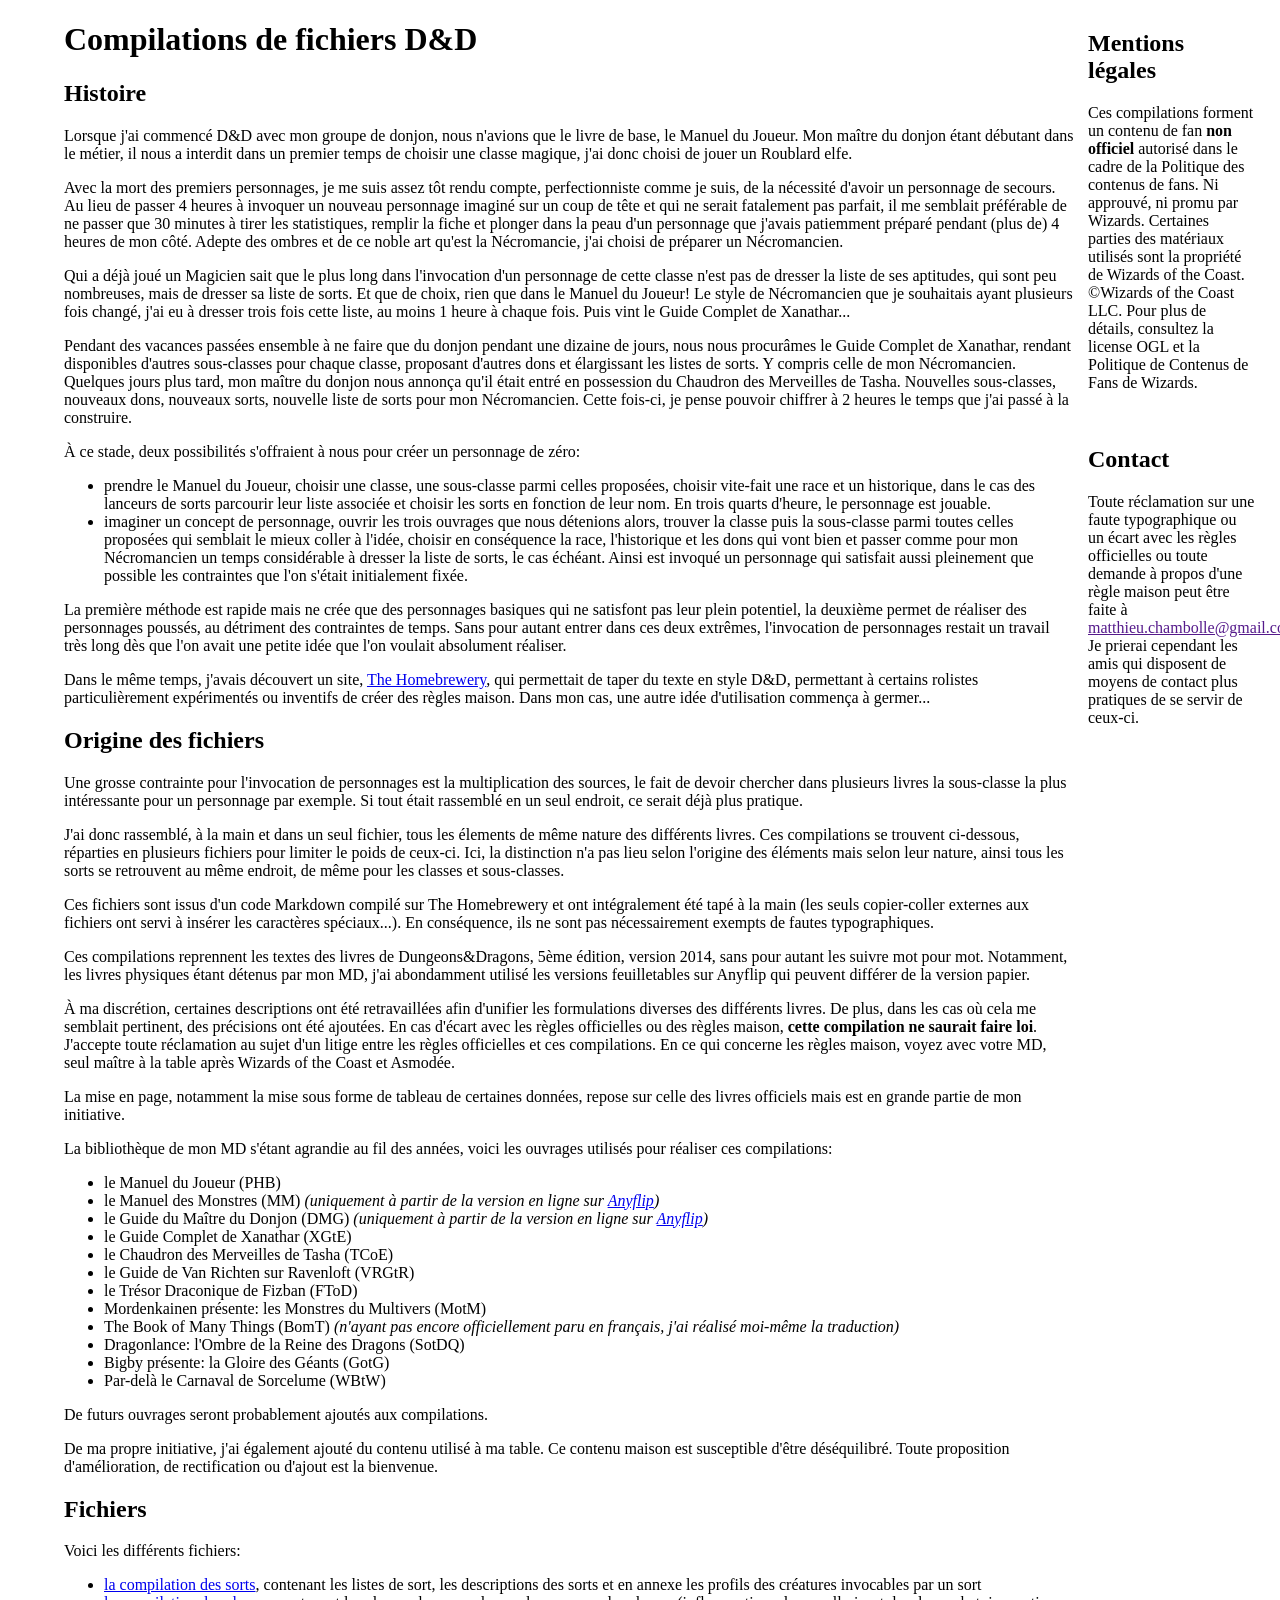
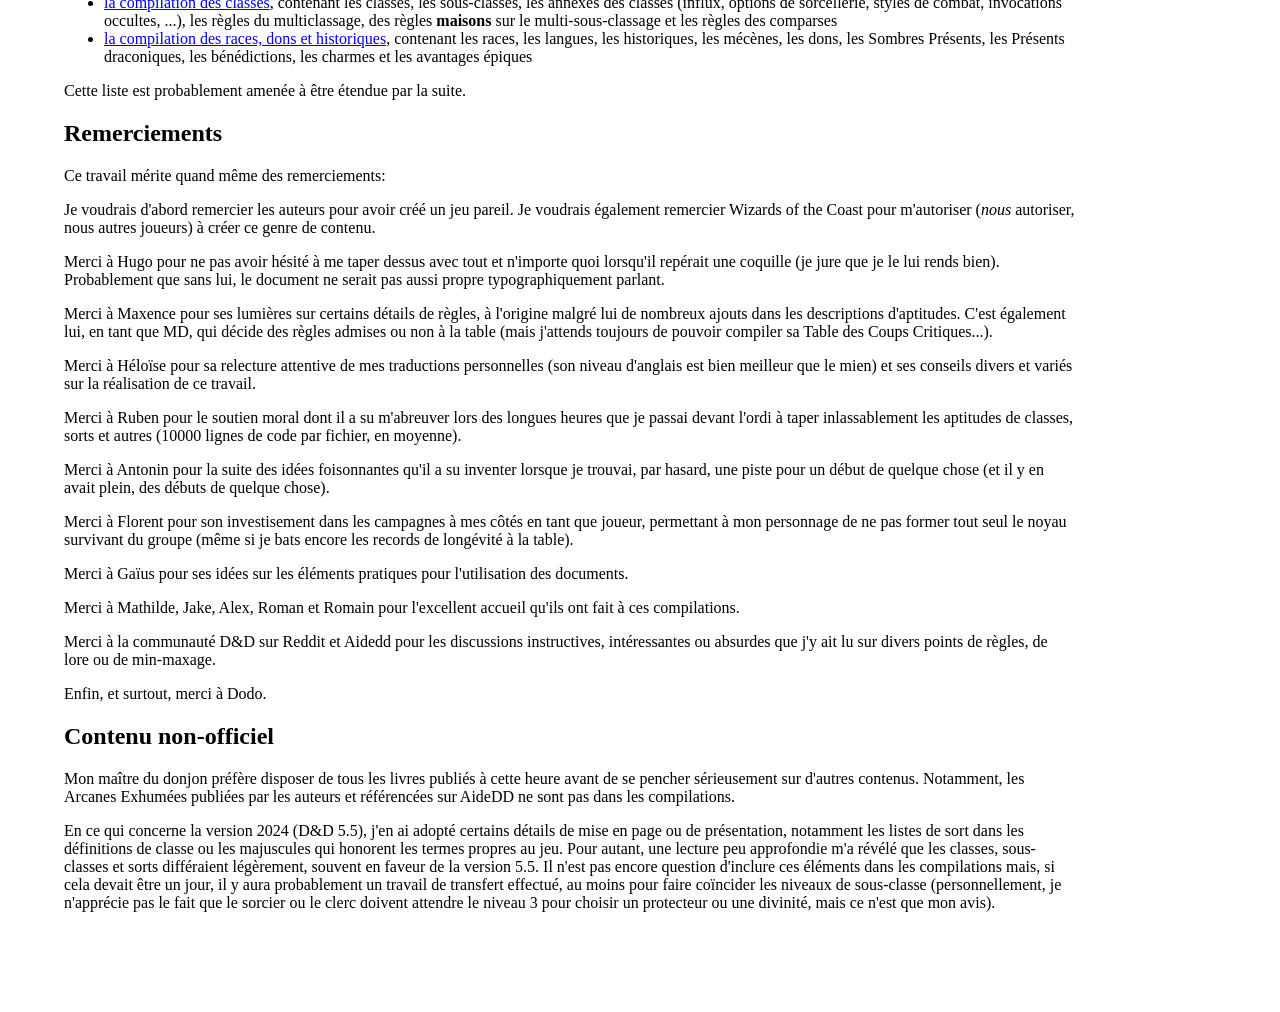
<file: index.html>
<!DOCTYPE html>
<html lang ="fr">
<head>
    <meta name="Author" content="Matthieu Chambolle"/>
    <meta charset="utf-8"/>
    <link rel="stylesheet" href="style.css"/>
    <link rel="icon" href="symbole.png"/>
    <title>Compilations de D&amp;D</title>
</head>
<body>
    <nav class="droit">
        <h2>Mentions légales</h2>
        <p>Ces compilations forment un contenu de fan <b>non officiel</b> autorisé dans le cadre de la Politique des contenus de fans. Ni approuvé, ni promu par Wizards. Certaines parties des matériaux utilisés sont la propriété de Wizards of the Coast. ©Wizards of the Coast LLC. Pour plus de détails, consultez la license OGL et la Politique de Contenus de Fans de Wizards.</p>
        <br />
        <h2>Contact</h2>
        <p>Toute réclamation sur une faute typographique ou un écart avec les règles officielles ou toute demande à propos d'une règle maison peut être faite à <a href="">matthieu.chambolle@gmail.com</a>. Je prierai cependant les amis qui disposent de moyens de contact plus pratiques de se servir de ceux-ci.</p>
    </nav>
    <h1>Compilations de fichiers D&amp;D</h1>
    <h2>Histoire</h2>
    <p>Lorsque j'ai commencé D&amp;D avec mon groupe de donjon, nous n'avions que le livre de base, le Manuel du Joueur. Mon maître du donjon étant débutant dans le métier, il nous a interdit dans un premier temps de choisir une classe magique, j'ai donc choisi de jouer un Roublard elfe.</p>
    <p>Avec la mort des premiers personnages, je me suis assez tôt rendu compte, perfectionniste comme je suis, de la nécessité d'avoir un personnage de secours. Au lieu de passer 4 heures à invoquer un nouveau personnage imaginé sur un coup de tête et qui ne serait fatalement pas parfait, il me semblait préférable de ne passer que 30 minutes à tirer les statistiques, remplir la fiche et plonger dans la peau d'un personnage que j'avais patiemment préparé pendant (plus de) 4 heures de mon côté. Adepte des ombres et de ce noble art qu'est la Nécromancie, j'ai choisi de préparer un Nécromancien.</p>
    <p>Qui a déjà joué un Magicien sait que le plus long dans l'invocation d'un personnage de cette classe n'est pas de dresser la liste de ses aptitudes, qui sont peu nombreuses, mais de dresser sa liste de sorts. Et que de choix, rien que dans le Manuel du Joueur! Le style de Nécromancien que je souhaitais ayant plusieurs fois changé, j'ai eu à dresser trois fois cette liste, au moins 1 heure à chaque fois. Puis vint le Guide Complet de Xanathar...</p>
    <p>Pendant des vacances passées ensemble à ne faire que du donjon pendant une dizaine de jours, nous nous procurâmes le Guide Complet de Xanathar, rendant disponibles d'autres sous-classes pour chaque classe, proposant d'autres dons et élargissant les listes de sorts. Y compris celle de mon Nécromancien. Quelques jours plus tard, mon maître du donjon nous annonça qu'il était entré en possession du Chaudron des Merveilles de Tasha. Nouvelles sous-classes, nouveaux dons, nouveaux sorts, nouvelle liste de sorts pour mon Nécromancien. Cette fois-ci, je pense pouvoir chiffrer à 2 heures le temps que j'ai passé à la construire.</p>
    <p>À ce stade, deux possibilités s'offraient à nous pour créer un personnage de zéro:</p>
    <ul>
        <li>prendre le Manuel du Joueur, choisir une classe, une sous-classe parmi celles proposées, choisir vite-fait une race et un historique, dans le cas des lanceurs de sorts parcourir leur liste associée et choisir les sorts en fonction de leur nom. En trois quarts d'heure, le personnage est jouable.</li>
        <li>imaginer un concept de personnage, ouvrir les trois ouvrages que nous détenions alors, trouver la classe puis la sous-classe parmi toutes celles proposées qui semblait le mieux coller à l'idée, choisir en conséquence la race, l'historique et les dons qui vont bien et passer comme pour mon Nécromancien un temps considérable à dresser la liste de sorts, le cas échéant. Ainsi est invoqué un personnage qui satisfait aussi pleinement que possible les contraintes que l'on s'était initialement fixée.</li>
    </ul>
    <p>La première méthode est rapide mais ne crée que des personnages basiques qui ne satisfont pas leur plein potentiel, la deuxième permet de réaliser des personnages poussés, au détriment des contraintes de temps. Sans pour autant entrer dans ces deux extrêmes, l'invocation de personnages restait un travail très long dès que l'on avait une petite idée que l'on voulait absolument réaliser.</p>
    <p>Dans le même temps, j'avais découvert un site, <a href="https://homebrewery.naturalcrit.com">The Homebrewery</a>, qui permettait de taper du texte en style D&amp;D, permettant à certains rolistes particulièrement expérimentés ou inventifs de créer des règles maison. Dans mon cas, une autre idée d'utilisation commença à germer...</p>
    <h2>Origine des fichiers</h2>
    <p>Une grosse contrainte pour l'invocation de personnages est la multiplication des sources, le fait de devoir chercher dans plusieurs livres la sous-classe la plus intéressante pour un personnage par exemple. Si tout était rassemblé en un seul endroit, ce serait déjà plus pratique.</p>
    <p>J'ai donc rassemblé, à la main et dans un seul fichier, tous les élements de même nature des différents livres. Ces compilations se trouvent ci-dessous, réparties en plusieurs fichiers pour limiter le poids de ceux-ci. Ici, la distinction n'a pas lieu selon l'origine des éléments mais selon leur nature, ainsi tous les sorts se retrouvent au même endroit, de même pour les classes et sous-classes.</p>
    </ul>
    <p>Ces fichiers sont issus d'un code Markdown compilé sur The Homebrewery et ont intégralement été tapé à la main (les seuls copier-coller externes aux fichiers ont servi à insérer les caractères spéciaux...). En conséquence, ils ne sont pas nécessairement exempts de fautes typographiques.</p>
    <p>Ces compilations reprennent les textes des livres de Dungeons&amp;Dragons, 5ème édition, version 2014, sans pour autant les suivre mot pour mot. Notamment, les livres physiques étant détenus par mon MD, j'ai abondamment utilisé les versions feuilletables sur Anyflip qui peuvent différer de la version papier.</p>
    <p>À ma discrétion, certaines descriptions ont été retravaillées afin d'unifier les formulations diverses des différents livres. De plus, dans les cas où cela me semblait pertinent, des précisions ont été ajoutées. En cas d'écart avec les règles officielles ou des règles maison, <b>cette compilation ne saurait faire loi</b>. J'accepte toute réclamation au sujet d'un litige entre les règles officielles et ces compilations. En ce qui concerne les règles maison, voyez avec votre MD, seul maître à la table après Wizards of the Coast et Asmodée.</p>
    <p>La mise en page, notamment la mise sous forme de tableau de certaines données, repose sur celle des livres officiels mais est en grande partie de mon initiative.</p>
    <p>La bibliothèque de mon MD s'étant agrandie au fil des années, voici les ouvrages utilisés pour réaliser ces compilations:</p>
    <ul>
        <li>le Manuel du Joueur (PHB)</li>
        <li>le Manuel des Monstres (MM) <i>(uniquement à partir de la version en ligne sur <a href="https://anyflip.com/zcvz/jdlz/basic">Anyflip</a>)</i></li>
        <li>le Guide du Maître du Donjon (DMG) <i>(uniquement à partir de la version en ligne sur <a href="https://anyflip.com/qdroh/yewm/basic">Anyflip</a>)</i></li>
        <li>le Guide Complet de Xanathar (XGtE)</li>
        <li>le Chaudron des Merveilles de Tasha (TCoE)</li>
        <li>le Guide de Van Richten sur Ravenloft (VRGtR)</li>
        <li>le Trésor Draconique de Fizban (FToD)</li>
        <li>Mordenkainen présente: les Monstres du Multivers (MotM)</li>
        <li>The Book of Many Things (BomT) <i>(n'ayant pas encore officiellement paru en français, j'ai réalisé moi-même la traduction)</i></li>
        <li>Dragonlance: l'Ombre de la Reine des Dragons (SotDQ)</li>
        <li>Bigby présente: la Gloire des Géants (GotG)</li>
        <li>Par-delà le Carnaval de Sorcelume (WBtW)</li>
    </ul>
    <p>De futurs ouvrages seront probablement ajoutés aux compilations.</p>
    <p>De ma propre initiative, j'ai également ajouté du contenu utilisé à ma table. Ce contenu maison est susceptible d'être déséquilibré. Toute proposition d'amélioration, de rectification ou d'ajout est la bienvenue.</p>
    <h2>Fichiers</h2>
    <p>Voici les différents fichiers:</p>
    <ul>
        <li><a href="sorts.pdf" download="sorts.pdf">la compilation des sorts</a>, contenant les listes de sort, les descriptions des sorts et en annexe les profils des créatures invocables par un sort</li>
        <li><a href="classes.pdf" download="classes.pdf">la compilation des classes</a>, contenant les classes, les sous-classes, les annexes des classes (influx, options de sorcellerie, styles de combat, invocations occultes, ...), les règles du multiclassage, des règles <b>maisons</b> sur le multi-sous-classage et les règles des comparses</li>
        <li><a href="personnalisation.pdf" download="personnalisation.pdf">la compilation des races, dons et historiques</a>, contenant les races, les langues, les historiques, les mécènes, les dons, les Sombres Présents, les Présents draconiques, les bénédictions, les charmes et les avantages épiques</li>
    </ul>
    <p>Cette liste est probablement amenée à être étendue par la suite.</p>
    <h2>Remerciements</h2>
    <p>Ce travail mérite quand même des remerciements:</p>
    <p>Je voudrais d'abord remercier les auteurs pour avoir créé un jeu pareil. Je voudrais également remercier Wizards of the Coast pour m'autoriser (<i>nous</i> autoriser, nous autres joueurs) à créer ce genre de contenu.</p>
    <p>Merci à Hugo pour ne pas avoir hésité à me taper dessus avec tout et n'importe quoi lorsqu'il repérait une coquille (je jure que je le lui rends bien). Probablement que sans lui, le document ne serait pas aussi propre typographiquement parlant.</p>
    <p>Merci à Maxence pour ses lumières sur certains détails de règles, à l'origine malgré lui de nombreux ajouts dans les descriptions d'aptitudes. C'est également lui, en tant que MD, qui décide des règles admises ou non à la table (mais j'attends toujours de pouvoir compiler sa Table des Coups Critiques...).</p>
    <p>Merci à Héloïse pour sa relecture attentive de mes traductions personnelles (son niveau d'anglais est bien meilleur que le mien) et ses conseils divers et variés sur la réalisation de ce travail.</p>
    <p>Merci à Ruben pour le soutien moral dont il a su m'abreuver lors des longues heures que je passai devant l'ordi à taper inlassablement les aptitudes de classes, sorts et autres (10000 lignes de code par fichier, en moyenne).</p>
    <p>Merci à Antonin pour la suite des idées foisonnantes qu'il a su inventer lorsque je trouvai, par hasard, une piste pour un début de quelque chose (et il y en avait plein, des débuts de quelque chose).</p>
    <p>Merci à Florent pour son investisement dans les campagnes à mes côtés en tant que joueur, permettant à mon personnage de ne pas former tout seul le noyau survivant du groupe (même si je bats encore les records de longévité à la table).</p>
    <p>Merci à Gaïus pour ses idées sur les éléments pratiques pour l'utilisation des documents.</p>
    <p>Merci à Mathilde, Jake, Alex, Roman et Romain pour l'excellent accueil qu'ils ont fait à ces compilations.</p>
    <p>Merci à la communauté D&amp;D sur Reddit et Aidedd pour les discussions instructives, intéressantes ou absurdes que j'y ait lu sur divers points de règles, de lore ou de min-maxage.</p>
    <p>Enfin, et surtout, merci à Dodo.</p>
    <h2>Contenu non-officiel</h2>
    <p>Mon maître du donjon préfère disposer de tous les livres publiés à cette heure avant de se pencher sérieusement sur d'autres contenus. Notamment, les Arcanes Exhumées publiées par les auteurs et référencées sur AideDD ne sont pas dans les compilations.</p>
    <p>En ce qui concerne la version 2024 (D&amp;D 5.5), j'en ai adopté certains détails de mise en page ou de présentation, notamment les listes de sort dans les définitions de classe ou les majuscules qui honorent les termes propres au jeu. Pour autant, une lecture peu approfondie m'a révélé que les classes, sous-classes et sorts différaient légèrement, souvent en faveur de la version 5.5. Il n'est pas encore question d'inclure ces éléments dans les compilations mais, si cela devait être un jour, il y aura probablement un travail de transfert effectué, au moins pour faire coïncider les niveaux de sous-classe (personnellement, je n'apprécie pas le fait que le sorcier ou le clerc doivent attendre le niveau 3 pour choisir un protecteur ou une divinité, mais ce n'est que mon avis).</p>
</body>
</file>
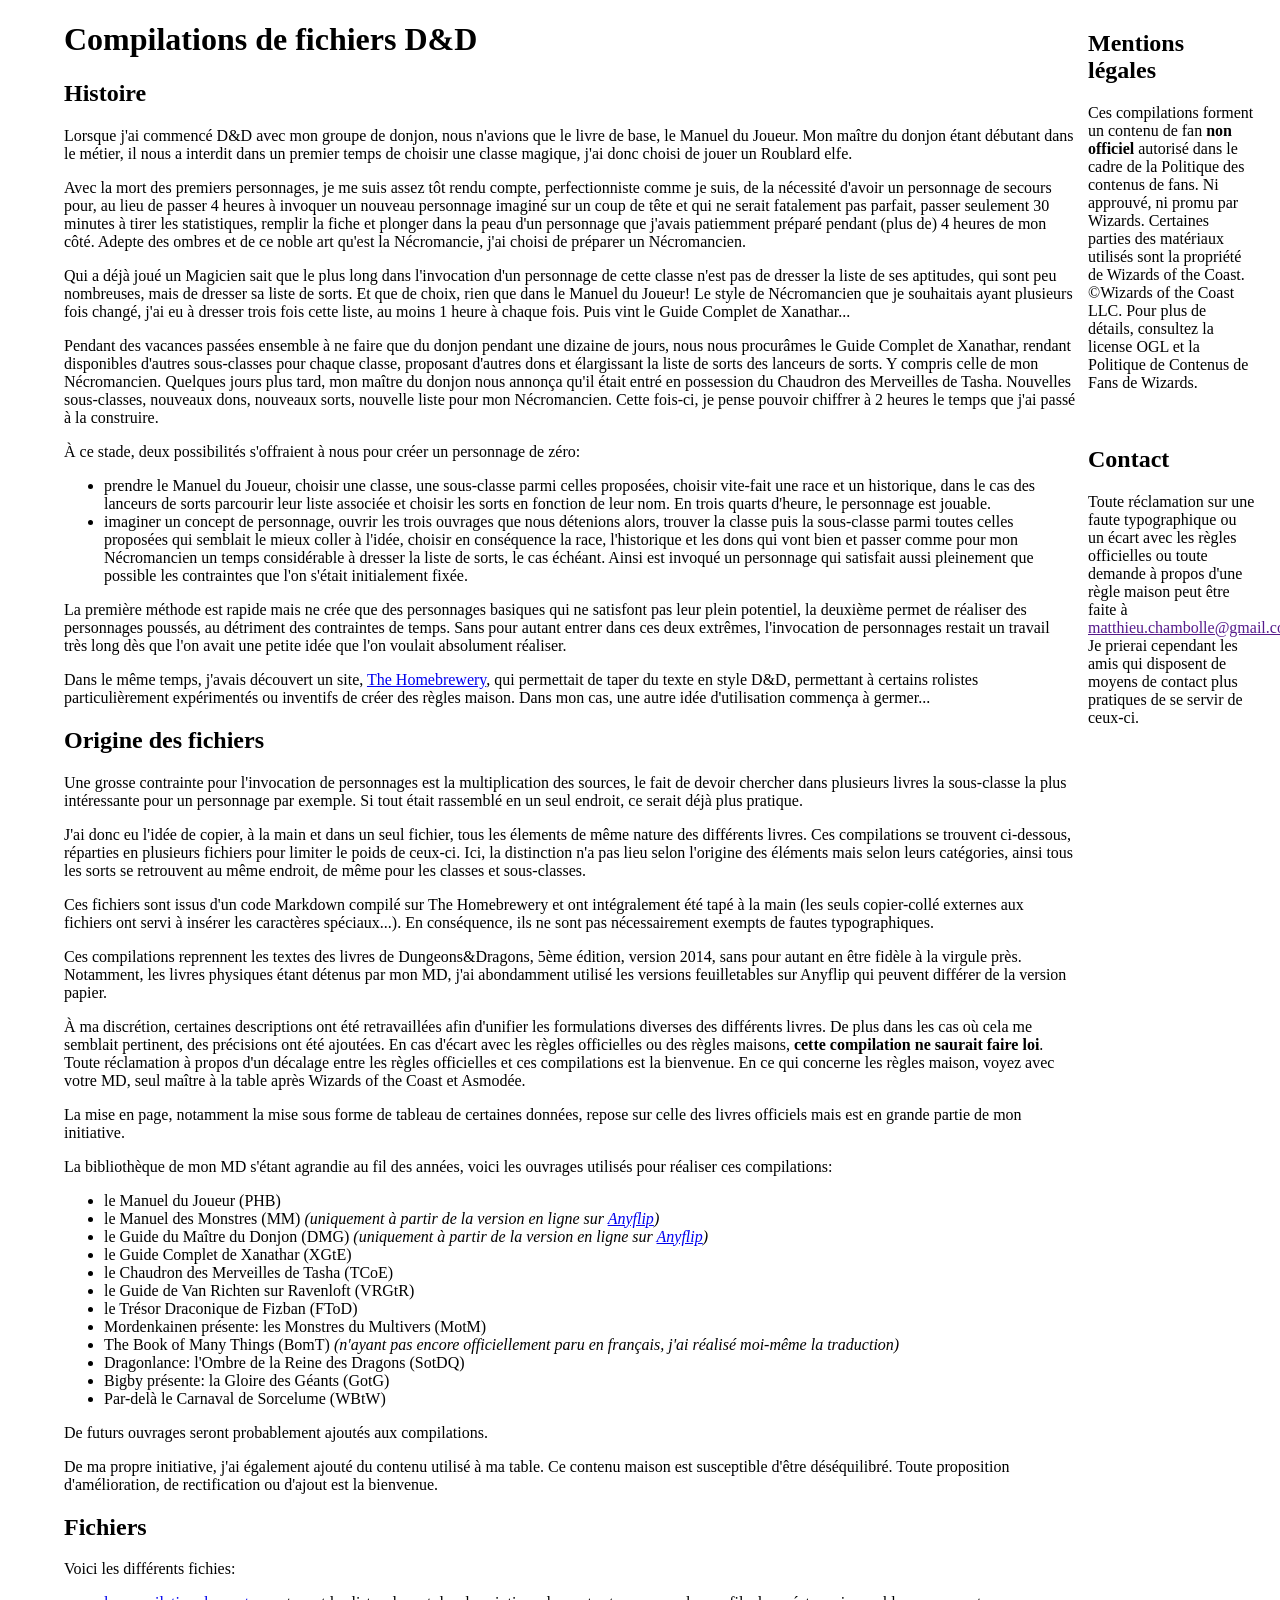
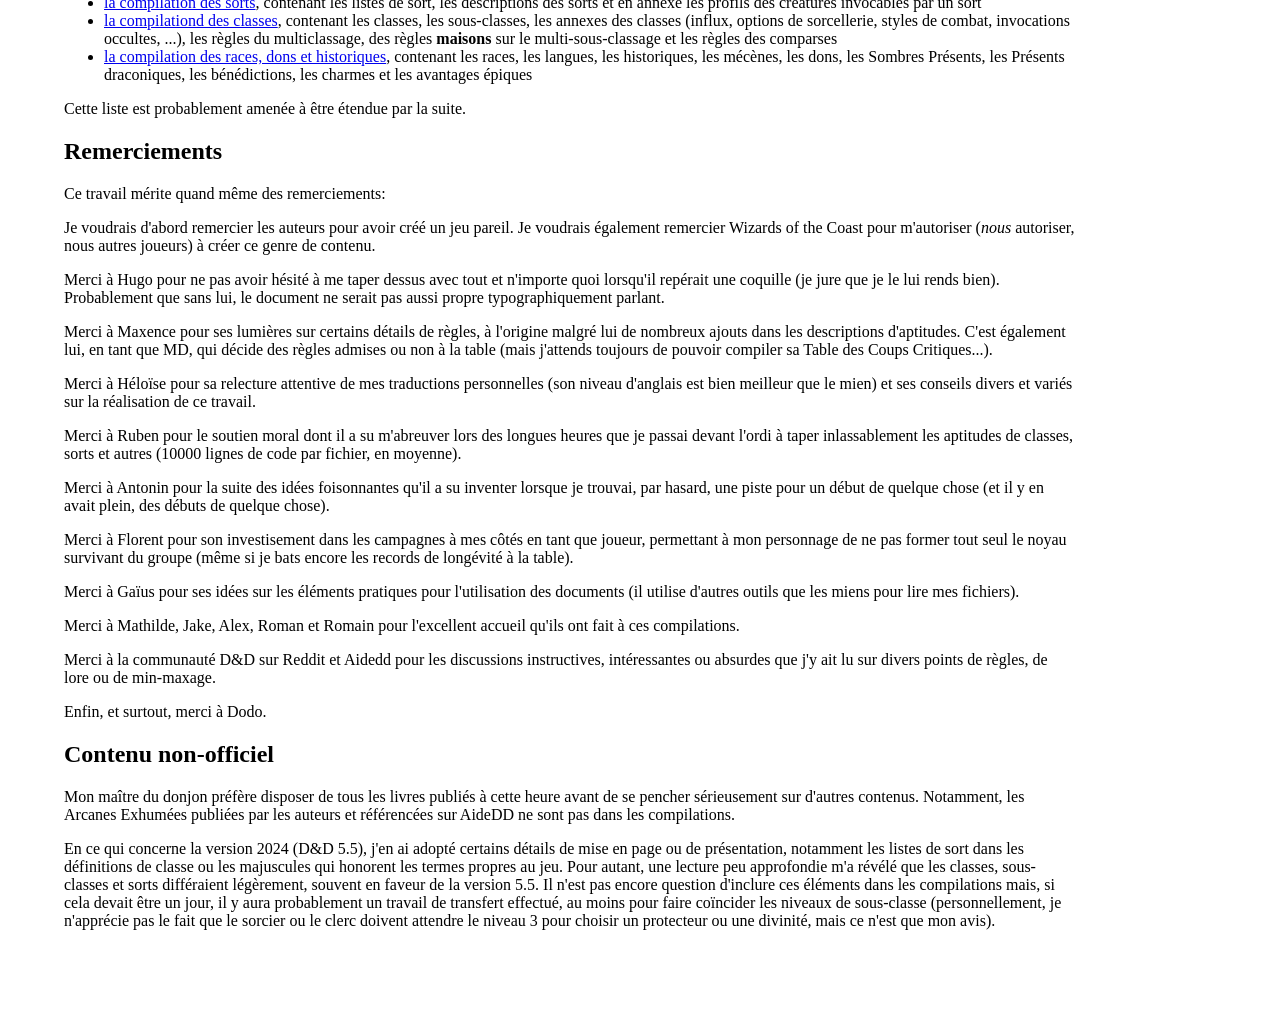
<file: page.html>
<!DOCTYPE html>
<html lang ="fr">
<head>
    <meta name="Author" content="Matthieu Chambolle"/>
    <meta charset="utf-8"/>
    <link rel="stylesheet" href="style.css"/>
    <link rel="icon" href="symbole.png"/>
    <title>Compilations de D&amp;D</title>
</head>
<body>
    <nav class="droit">
        <h2>Mentions légales</h2>
        <p>Ces compilations forment un contenu de fan <b>non officiel</b> autorisé dans le cadre de la Politique des contenus de fans. Ni approuvé, ni promu par Wizards. Certaines parties des matériaux utilisés sont la propriété de Wizards of the Coast. ©Wizards of the Coast LLC. Pour plus de détails, consultez la license OGL et la Politique de Contenus de Fans de Wizards.</p>
        <br />
        <h2>Contact</h2>
        <p>Toute réclamation sur une faute typographique ou un écart avec les règles officielles ou toute demande à propos d'une règle maison peut être faite à <a href="">matthieu.chambolle@gmail.com</a>. Je prierai cependant les amis qui disposent de moyens de contact plus pratiques de se servir de ceux-ci.</p>
    </nav>
    <h1>Compilations de fichiers D&amp;D</h1>
    <h2>Histoire</h2>
    <p>Lorsque j'ai commencé D&amp;D avec mon groupe de donjon, nous n'avions que le livre de base, le Manuel du Joueur. Mon maître du donjon étant débutant dans le métier, il nous a interdit dans un premier temps de choisir une classe magique, j'ai donc choisi de jouer un Roublard elfe.</p>
    <p>Avec la mort des premiers personnages, je me suis assez tôt rendu compte, perfectionniste comme je suis, de la nécessité d'avoir un personnage de secours pour, au lieu de passer 4 heures à invoquer un nouveau personnage imaginé sur un coup de tête et qui ne serait fatalement pas parfait, passer seulement 30 minutes à tirer les statistiques, remplir la fiche et plonger dans la peau d'un personnage que j'avais patiemment préparé pendant (plus de) 4 heures de mon côté. Adepte des ombres et de ce noble art qu'est la Nécromancie, j'ai choisi de préparer un Nécromancien.</p>
    <p>Qui a déjà joué un Magicien sait que le plus long dans l'invocation d'un personnage de cette classe n'est pas de dresser la liste de ses aptitudes, qui sont peu nombreuses, mais de dresser sa liste de sorts. Et que de choix, rien que dans le Manuel du Joueur! Le style de Nécromancien que je souhaitais ayant plusieurs fois changé, j'ai eu à dresser trois fois cette liste, au moins 1 heure à chaque fois. Puis vint le Guide Complet de Xanathar...</p>
    <p>Pendant des vacances passées ensemble à ne faire que du donjon pendant une dizaine de jours, nous nous procurâmes le Guide Complet de Xanathar, rendant disponibles d'autres sous-classes pour chaque classe, proposant d'autres dons et élargissant la liste de sorts des lanceurs de sorts. Y compris celle de mon Nécromancien. Quelques jours plus tard, mon maître du donjon nous annonça qu'il était entré en possession du Chaudron des Merveilles de Tasha. Nouvelles sous-classes, nouveaux dons, nouveaux sorts, nouvelle liste pour mon Nécromancien. Cette fois-ci, je pense pouvoir chiffrer à 2 heures le temps que j'ai passé à la construire.</p>
    <p>À ce stade, deux possibilités s'offraient à nous pour créer un personnage de zéro:</p>
    <ul>
        <li>prendre le Manuel du Joueur, choisir une classe, une sous-classe parmi celles proposées, choisir vite-fait une race et un historique, dans le cas des lanceurs de sorts parcourir leur liste associée et choisir les sorts en fonction de leur nom. En trois quarts d'heure, le personnage est jouable.</li>
        <li>imaginer un concept de personnage, ouvrir les trois ouvrages que nous détenions alors, trouver la classe puis la sous-classe parmi toutes celles proposées qui semblait le mieux coller à l'idée, choisir en conséquence la race, l'historique et les dons qui vont bien et passer comme pour mon Nécromancien un temps considérable à dresser la liste de sorts, le cas échéant. Ainsi est invoqué un personnage qui satisfait aussi pleinement que possible les contraintes que l'on s'était initialement fixée.</li>
    </ul>
    <p>La première méthode est rapide mais ne crée que des personnages basiques qui ne satisfont pas leur plein potentiel, la deuxième permet de réaliser des personnages poussés, au détriment des contraintes de temps. Sans pour autant entrer dans ces deux extrêmes, l'invocation de personnages restait un travail très long dès que l'on avait une petite idée que l'on voulait absolument réaliser.</p>
    <p>Dans le même temps, j'avais découvert un site, <a href="https://homebrewery.naturalcrit.com">The Homebrewery</a>, qui permettait de taper du texte en style D&amp;D, permettant à certains rolistes particulièrement expérimentés ou inventifs de créer des règles maison. Dans mon cas, une autre idée d'utilisation commença à germer...</p>
    <h2>Origine des fichiers</h2>
    <p>Une grosse contrainte pour l'invocation de personnages est la multiplication des sources, le fait de devoir chercher dans plusieurs livres la sous-classe la plus intéressante pour un personnage par exemple. Si tout était rassemblé en un seul endroit, ce serait déjà plus pratique.</p>
    <p>J'ai donc eu l'idée de copier, à la main et dans un seul fichier, tous les élements de même nature des différents livres. Ces compilations se trouvent ci-dessous, réparties en plusieurs fichiers pour limiter le poids de ceux-ci. Ici, la distinction n'a pas lieu selon l'origine des éléments mais selon leurs catégories, ainsi tous les sorts se retrouvent au même endroit, de même pour les classes et sous-classes.</p>
    </ul>
    <p>Ces fichiers sont issus d'un code Markdown compilé sur The Homebrewery et ont intégralement été tapé à la main (les seuls copier-collé externes aux fichiers ont servi à insérer les caractères spéciaux...). En conséquence, ils ne sont pas nécessairement exempts de fautes typographiques.</p>
    <p>Ces compilations reprennent les textes des livres de Dungeons&amp;Dragons, 5ème édition, version 2014, sans pour autant en être fidèle à la virgule près. Notamment, les livres physiques étant détenus par mon MD, j'ai abondamment utilisé les versions feuilletables sur Anyflip qui peuvent différer de la version papier.</p>
    <p>À ma discrétion, certaines descriptions ont été retravaillées afin d'unifier les formulations diverses des différents livres. De plus dans les cas où cela me semblait pertinent, des précisions ont été ajoutées. En cas d'écart avec les règles officielles ou des règles maisons, <b>cette compilation ne saurait faire loi</b>. Toute réclamation à propos d'un décalage entre les règles officielles et ces compilations est la bienvenue. En ce qui concerne les règles maison, voyez avec votre MD, seul maître à la table après Wizards of the Coast et Asmodée.</p>
    <p>La mise en page, notamment la mise sous forme de tableau de certaines données, repose sur celle des livres officiels mais est en grande partie de mon initiative.</p>
    <p>La bibliothèque de mon MD s'étant agrandie au fil des années, voici les ouvrages utilisés pour réaliser ces compilations:</p>
    <ul>
        <li>le Manuel du Joueur (PHB)</li>
        <li>le Manuel des Monstres (MM) <i>(uniquement à partir de la version en ligne sur <a href="https://anyflip.com/zcvz/jdlz/basic">Anyflip</a>)</i></li>
        <li>le Guide du Maître du Donjon (DMG) <i>(uniquement à partir de la version en ligne sur <a href="https://anyflip.com/qdroh/yewm/basic">Anyflip</a>)</i></li>
        <li>le Guide Complet de Xanathar (XGtE)</li>
        <li>le Chaudron des Merveilles de Tasha (TCoE)</li>
        <li>le Guide de Van Richten sur Ravenloft (VRGtR)</li>
        <li>le Trésor Draconique de Fizban (FToD)</li>
        <li>Mordenkainen présente: les Monstres du Multivers (MotM)</li>
        <li>The Book of Many Things (BomT) <i>(n'ayant pas encore officiellement paru en français, j'ai réalisé moi-même la traduction)</i></li>
        <li>Dragonlance: l'Ombre de la Reine des Dragons (SotDQ)</li>
        <li>Bigby présente: la Gloire des Géants (GotG)</li>
        <li>Par-delà le Carnaval de Sorcelume (WBtW)</li>
    </ul>
    <p>De futurs ouvrages seront probablement ajoutés aux compilations.</p>
    <p>De ma propre initiative, j'ai également ajouté du contenu utilisé à ma table. Ce contenu maison est susceptible d'être déséquilibré. Toute proposition d'amélioration, de rectification ou d'ajout est la bienvenue.</p>
    <h2>Fichiers</h2>
    <p>Voici les différents fichies:</p>
    <ul>
        <li><a href="sorts.pdf" download="sorts.pdf">la compilation des sorts</a>, contenant les listes de sort, les descriptions des sorts et en annexe les profils des créatures invocables par un sort</li>
        <li><a href="classes.pdf" download="classes.pdf">la compilationd des classes</a>, contenant les classes, les sous-classes, les annexes des classes (influx, options de sorcellerie, styles de combat, invocations occultes, ...), les règles du multiclassage, des règles <b>maisons</b> sur le multi-sous-classage et les règles des comparses</li>
        <li><a href="personnalisation.pdf" download="personnalisation.pdf">la compilation des races, dons et historiques</a>, contenant les races, les langues, les historiques, les mécènes, les dons, les Sombres Présents, les Présents draconiques, les bénédictions, les charmes et les avantages épiques</li>
    </ul>
    <p>Cette liste est probablement amenée à être étendue par la suite.</p>
    <h2>Remerciements</h2>
    <p>Ce travail mérite quand même des remerciements:</p>
    <p>Je voudrais d'abord remercier les auteurs pour avoir créé un jeu pareil. Je voudrais également remercier Wizards of the Coast pour m'autoriser (<i>nous</i> autoriser, nous autres joueurs) à créer ce genre de contenu.</p>
    <p>Merci à Hugo pour ne pas avoir hésité à me taper dessus avec tout et n'importe quoi lorsqu'il repérait une coquille (je jure que je le lui rends bien). Probablement que sans lui, le document ne serait pas aussi propre typographiquement parlant.</p>
    <p>Merci à Maxence pour ses lumières sur certains détails de règles, à l'origine malgré lui de nombreux ajouts dans les descriptions d'aptitudes. C'est également lui, en tant que MD, qui décide des règles admises ou non à la table (mais j'attends toujours de pouvoir compiler sa Table des Coups Critiques...).</p>
    <p>Merci à Héloïse pour sa relecture attentive de mes traductions personnelles (son niveau d'anglais est bien meilleur que le mien) et ses conseils divers et variés sur la réalisation de ce travail.</p>
    <p>Merci à Ruben pour le soutien moral dont il a su m'abreuver lors des longues heures que je passai devant l'ordi à taper inlassablement les aptitudes de classes, sorts et autres (10000 lignes de code par fichier, en moyenne).</p>
    <p>Merci à Antonin pour la suite des idées foisonnantes qu'il a su inventer lorsque je trouvai, par hasard, une piste pour un début de quelque chose (et il y en avait plein, des débuts de quelque chose).</p>
    <p>Merci à Florent pour son investisement dans les campagnes à mes côtés en tant que joueur, permettant à mon personnage de ne pas former tout seul le noyau survivant du groupe (même si je bats encore les records de longévité à la table).</p>
    <p>Merci à Gaïus pour ses idées sur les éléments pratiques pour l'utilisation des documents (il utilise d'autres outils que les miens pour lire mes fichiers).</p>
    <p>Merci à Mathilde, Jake, Alex, Roman et Romain pour l'excellent accueil qu'ils ont fait à ces compilations.</p>
    <p>Merci à la communauté D&amp;D sur Reddit et Aidedd pour les discussions instructives, intéressantes ou absurdes que j'y ait lu sur divers points de règles, de lore ou de min-maxage.</p>
    <p>Enfin, et surtout, merci à Dodo.</p>
    <h2>Contenu non-officiel</h2>
    <p>Mon maître du donjon préfère disposer de tous les livres publiés à cette heure avant de se pencher sérieusement sur d'autres contenus. Notamment, les Arcanes Exhumées publiées par les auteurs et référencées sur AideDD ne sont pas dans les compilations.</p>
    <p>En ce qui concerne la version 2024 (D&amp;D 5.5), j'en ai adopté certains détails de mise en page ou de présentation, notamment les listes de sort dans les définitions de classe ou les majuscules qui honorent les termes propres au jeu. Pour autant, une lecture peu approfondie m'a révélé que les classes, sous-classes et sorts différaient légèrement, souvent en faveur de la version 5.5. Il n'est pas encore question d'inclure ces éléments dans les compilations mais, si cela devait être un jour, il y aura probablement un travail de transfert effectué, au moins pour faire coïncider les niveaux de sous-classe (personnellement, je n'apprécie pas le fait que le sorcier ou le clerc doivent attendre le niveau 3 pour choisir un protecteur ou une divinité, mais ce n'est que mon avis).</p>
</body>
</file>
<file: style.css>
body{
    margin-left:5%;
    margin-right:16%;
    margin-bottom:100px
}
.droit{
    position:fixed;
    left:85%;
    top:10px;
    right:2%;
}
@media (prefers-color-scheme: dark){
body{
    background-color: #000000;
    color:#ffffff;
}
}
</file>
